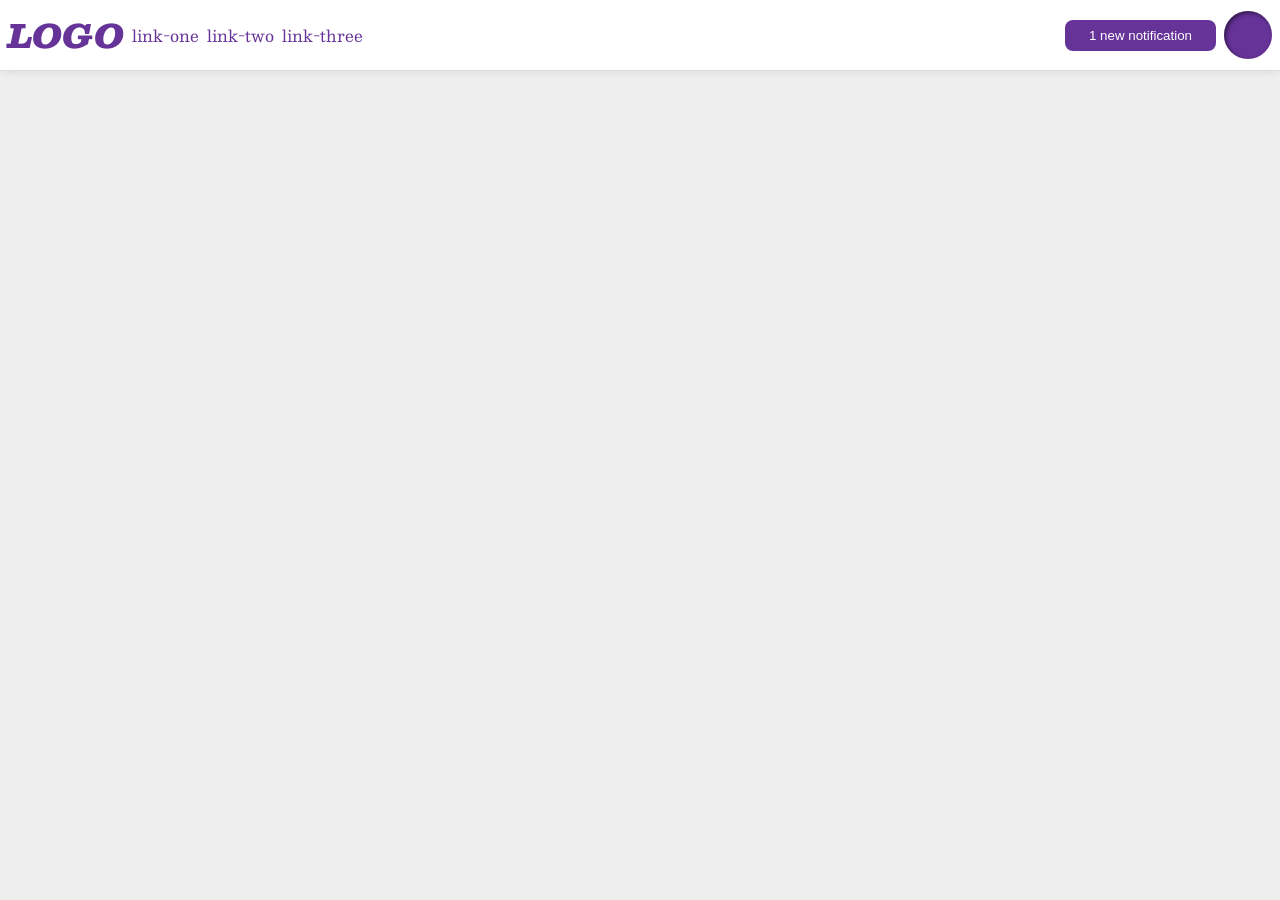
<file: foundations/flex/03-flex-header-2/index.html>
<!DOCTYPE html>
<html lang="en">
  <head>
    <meta charset="UTF-8">
    <meta http-equiv="X-UA-Compatible" content="IE=edge">
    <meta name="viewport" content="width=device-width, initial-scale=1.0">
    <title>Flex Header 2</title>
    <link rel="stylesheet" href="style.css">
  </head>
  <body>
    <div class="header">
      <div class="left">
      <div class="logo">
        LOGO
      </div>
      <ul class="links">
        <li><a href="https://google.com">link-one</a></li>
        <li><a href="https://google.com">link-two</a></li>
        <li><a href="https://google.com">link-three</a></li>
      </ul>
    </div>
    <div class="right">
      <button class="notifications">
        1 new notification
      </button>
      <div class="profile-image"></div>
      </div>
    </div>
  </body>
</html>
</file>
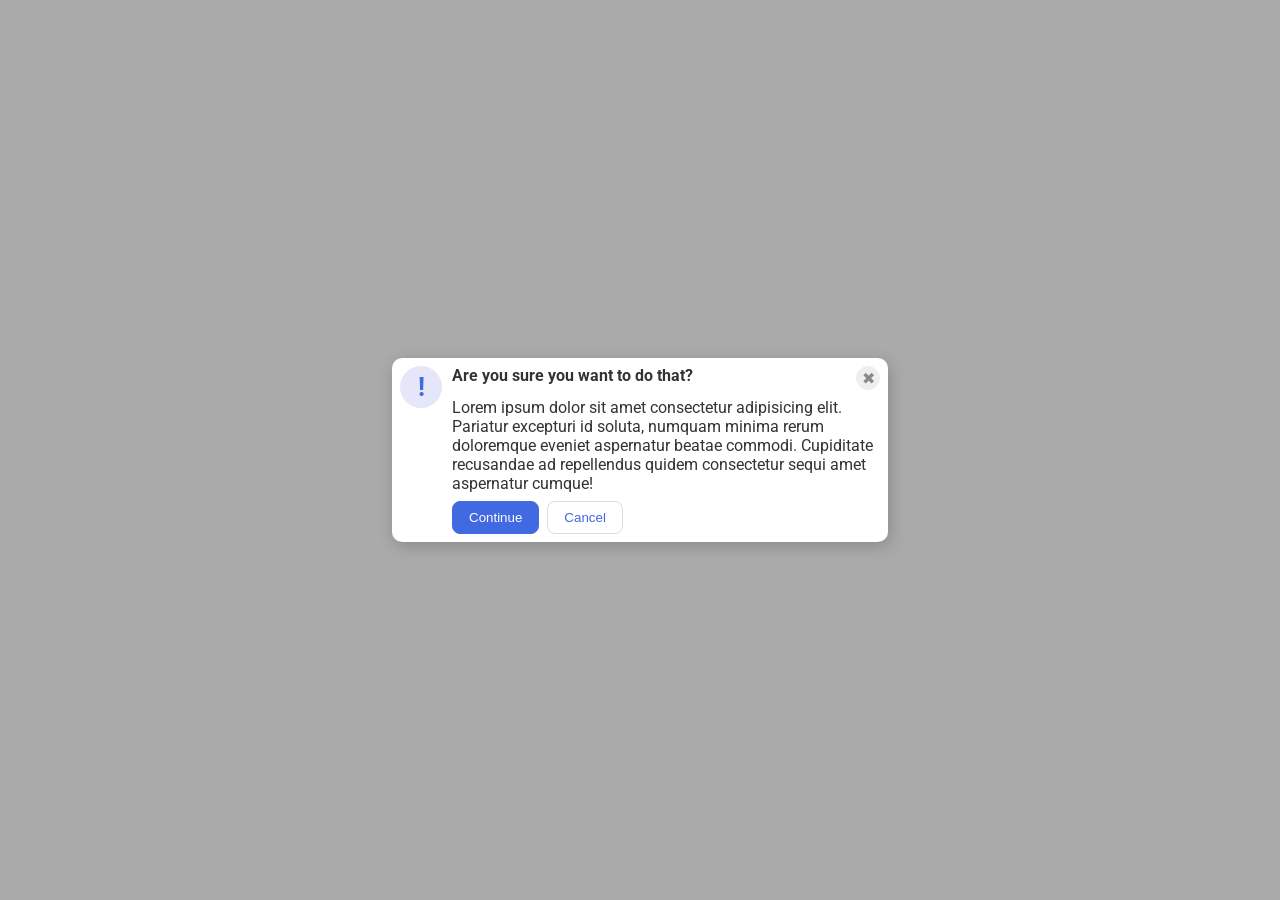
<file: foundations/flex/05-flex-modal/index.html>
<!DOCTYPE html>
<html lang="en">

<head>
  <meta charset="UTF-8">
  <meta http-equiv="X-UA-Compatible" content="IE=edge">
  <meta name="viewport" content="width=device-width, initial-scale=1.0">
  <link rel="stylesheet" href="style.css">
  <title>Modal</title>
</head>

<body>
  <div class="modal">
    <div class="column1">
      <div class="icon">!</div>
    </div>
    <div class="column2">
      <div class="row1">
        <div class="header">Are you sure you want to do that?</div>
        <button class="close-button">✖</button>
      </div>
      <div class="row2">
        <div class="text">Lorem ipsum dolor sit amet consectetur adipisicing elit. Pariatur excepturi id soluta, numquam
          minima rerum doloremque eveniet aspernatur beatae commodi. Cupiditate recusandae ad repellendus quidem
          consectetur sequi amet aspernatur cumque!</div>
      </div>
      <div class="row3">
        <button class="continue">Continue</button>
        <button class="cancel">Cancel</button>
      </div>
    </div>
  </div>
</body>

</html>
</file>
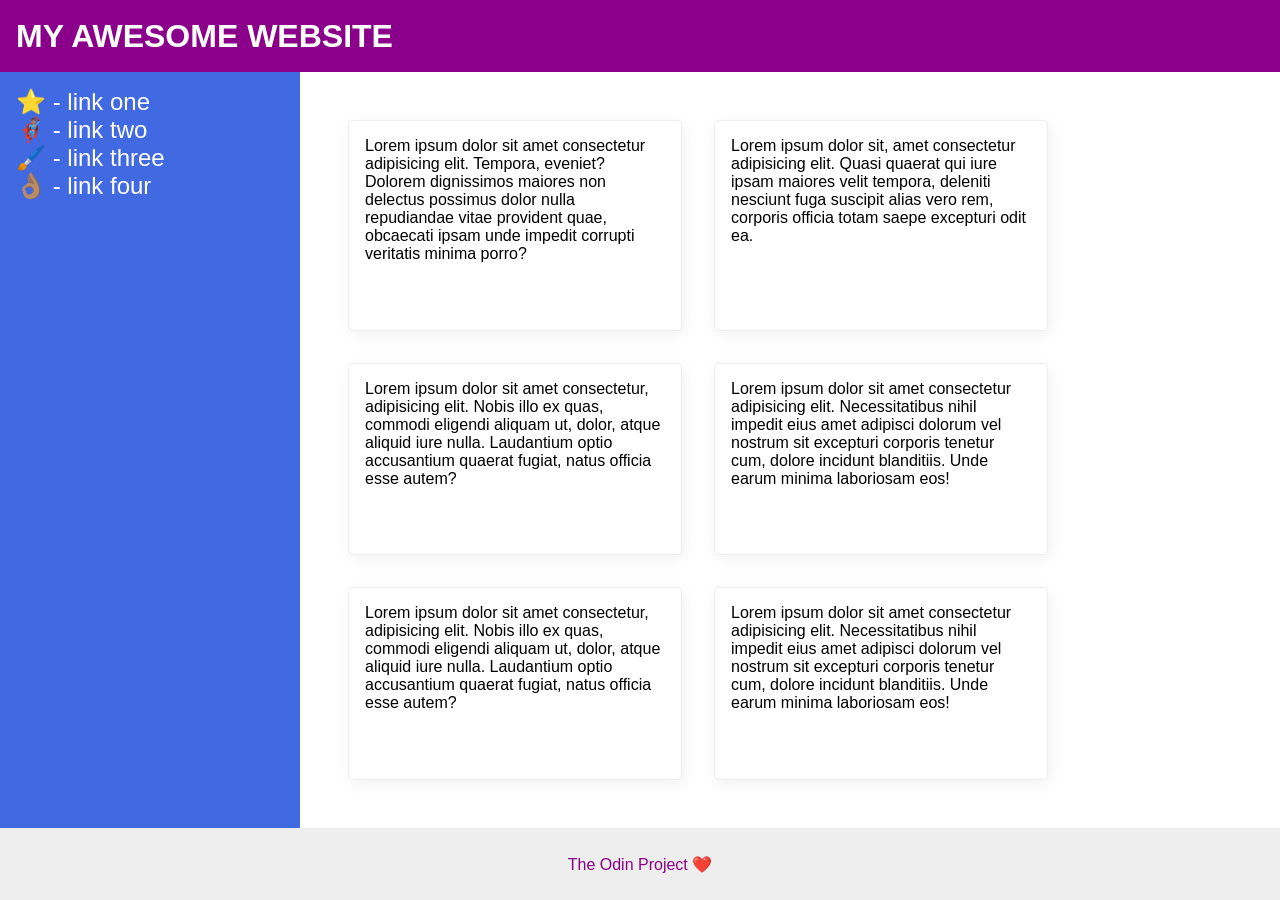
<file: foundations/flex/07-flex-layout-2/index.html>
<!DOCTYPE html>
<html lang="en">

<head>
  <meta charset="UTF-8">
  <meta http-equiv="X-UA-Compatible" content="IE=edge">
  <meta name="viewport" content="width=device-width, initial-scale=1.0">
  <title>The Holy Grail</title>
  <link rel="stylesheet" href="style.css">
</head>

<body>
  <div class="header">MY AWESOME WEBSITE</div>

  <div class="content">
    <div class="sidebar">
      <ul>
        <li><a href="#">⭐ - link one</a></li>
        <li><a href="#">🦸🏽‍♂️ - link two</a></li>
        <li><a href="#">🖌️ - link three</a></li>
        <li><a href="#">👌🏽 - link four</a></li>
      </ul>
    </div>

    <div class="cards">
      <div class="card">Lorem ipsum dolor sit amet consectetur adipisicing elit. Tempora, eveniet? Dolorem dignissimos maiores non delectus possimus dolor nulla repudiandae vitae provident quae, obcaecati ipsam unde impedit corrupti veritatis minima porro?</div>
      <div class="card">Lorem ipsum dolor sit, amet consectetur adipisicing elit. Quasi quaerat qui iure ipsam maiores velit tempora, deleniti nesciunt fuga suscipit alias vero rem, corporis officia totam saepe excepturi odit ea.</div>
      <div class="card">Lorem ipsum dolor sit amet consectetur, adipisicing elit. Nobis illo ex quas, commodi eligendi aliquam ut, dolor, atque aliquid iure nulla. Laudantium optio accusantium quaerat fugiat, natus officia esse autem?</div>
      <div class="card">Lorem ipsum dolor sit amet consectetur adipisicing elit. Necessitatibus nihil impedit eius amet adipisci dolorum vel nostrum sit excepturi corporis tenetur cum, dolore incidunt blanditiis. Unde earum minima laboriosam eos!</div>
      <div class="card">Lorem ipsum dolor sit amet consectetur, adipisicing elit. Nobis illo ex quas, commodi eligendi aliquam ut, dolor, atque aliquid iure nulla. Laudantium optio accusantium quaerat fugiat, natus officia esse autem?</div>
      <div class="card">Lorem ipsum dolor sit amet consectetur adipisicing elit. Necessitatibus nihil impedit eius amet adipisci dolorum vel nostrum sit excepturi corporis tenetur cum, dolore incidunt blanditiis. Unde earum minima laboriosam eos!</div>
    </div>
  </div>

  <div class="footer">The Odin Project ❤️</div>
</body>

</html>
</file>
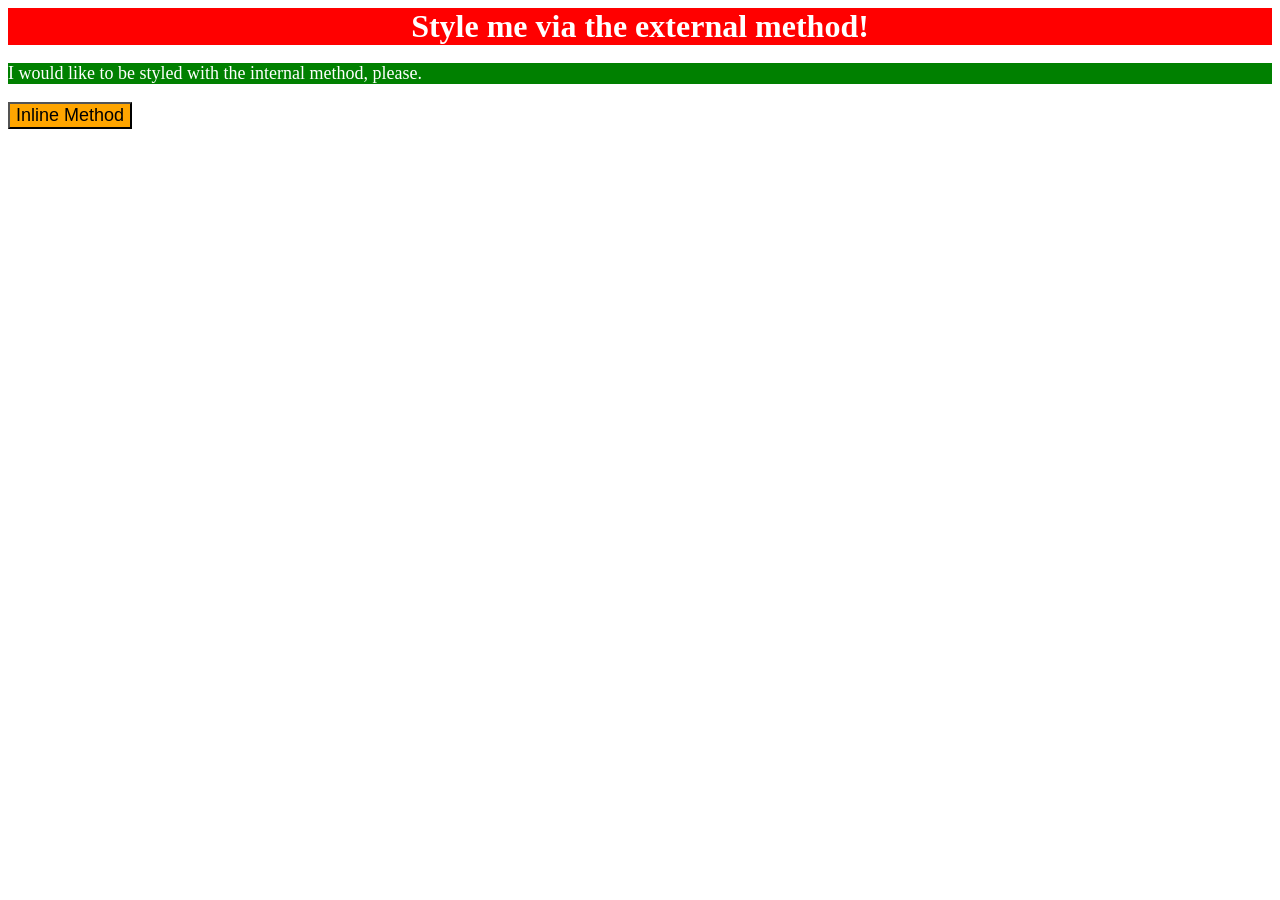
<file: foundations/intro-to-css/01-css-methods/index.html>
<!DOCTYPE html>
<html lang="en">
  <head>
    <meta charset="UTF-8">
    <meta http-equiv="X-UA-Compatible" content="IE=edge">
    <meta name="viewport" content="width=device-width, initial-scale=1.0">
    <title>Methods for Adding CSS</title>
    <link rel="stylesheet" href="styles.css">
    <style>
      p {
        background-color: green;
        color: white;
        font-size: 18px;
      }
    </style>
  </head>
  <body>
    <div>Style me via the external method!</div>
    <p>I would like to be styled with the internal method, please.</p>
    <button style="background-color: orange; font-size: 18px;">Inline Method</button>
  </body>
</html>
</file>
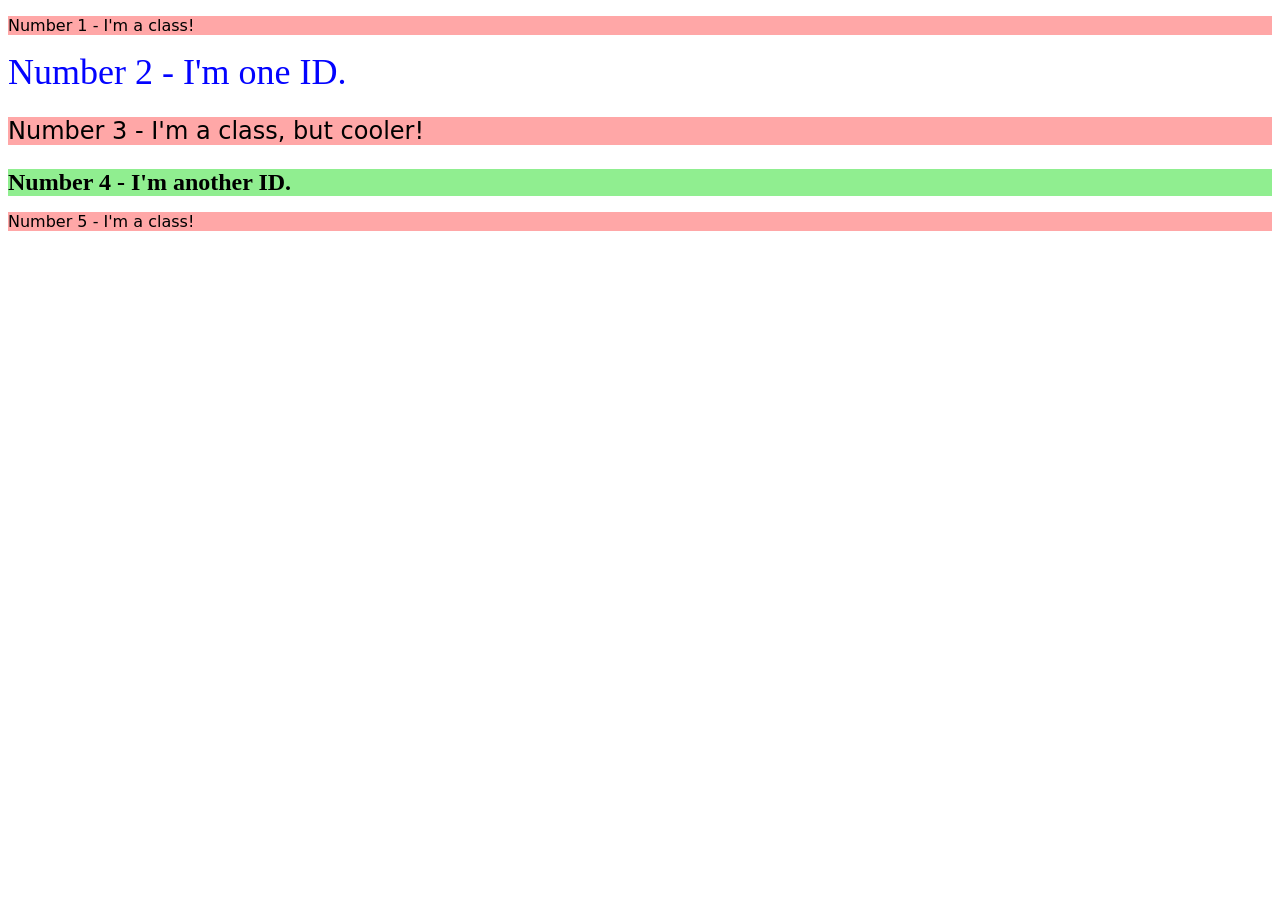
<file: foundations/intro-to-css/02-class-id-selectors/index.html>
<!DOCTYPE html>
<html lang="en">
  <head>
    <meta charset="UTF-8">
    <meta http-equiv="X-UA-Compatible" content="IE=edge">
    <meta name="viewport" content="width=device-width, initial-scale=1.0">
    <title>Class and ID Selectors</title>
    <link rel="stylesheet" href="style.css">
  </head>
  <body>
    <p class="odd-number">Number 1 - I'm a class!</p>
    <div id="second">Number 2 - I'm one ID.</div>
    <p class="odd-number font-size">Number 3 - I'm a class, but cooler!</p>
    <div id="fourth" class="font-size">Number 4 - I'm another ID.</div>
    <p class="odd-number">Number 5 - I'm a class!</p>
  </body>
</html>
</file>
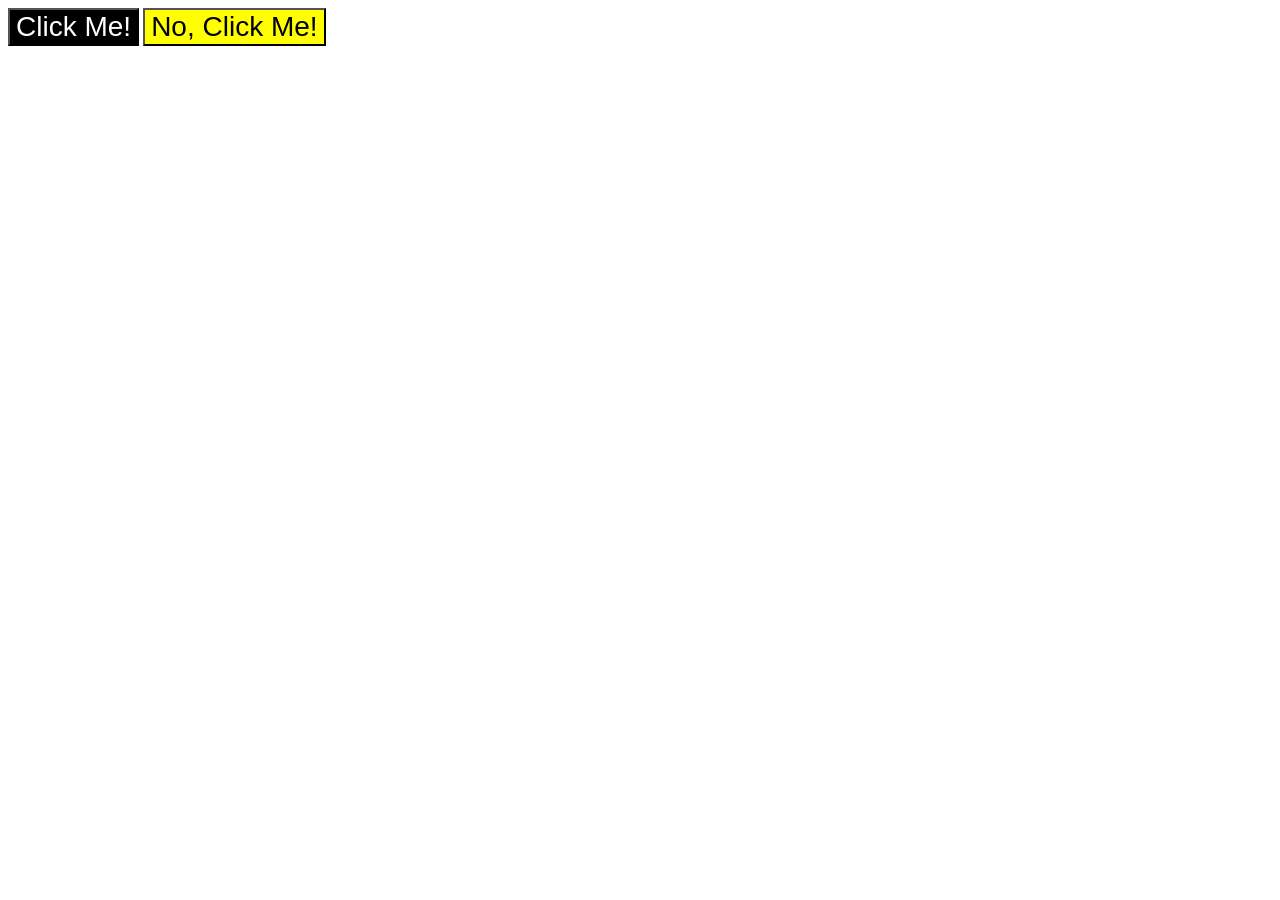
<file: foundations/intro-to-css/03-grouping-selectors/index.html>
<!DOCTYPE html>
<html lang="en">
  <head>
    <meta charset="UTF-8">
    <meta http-equiv="X-UA-Compatible" content="IE=edge">
    <meta name="viewport" content="width=device-width, initial-scale=1.0">
    <title>Grouping Selectors</title>
    <link rel="stylesheet" href="style.css">
  </head>
  <body>
    <button class="first">Click Me!</button>
    <button class="second">No, Click Me!</button>
  </body>
</html>
</file>
<file: foundations/flex/03-flex-header-2/style.css>
/* this is some magical font-importing.  
you'll learn about it later. */
@import url('https://fonts.googleapis.com/css2?family=Besley:ital,wght@0,400;1,900&display=swap');

body {
  margin: 0;
  background: #eee;
  font-family: Besley, serif;
}

.header {
  background: white;
  border-bottom: 1px solid #ddd;
  box-shadow: 0 0 8px rgba(0, 0, 0, .1);
  display: flex;
  justify-content: space-between;
  align-items: center;
  padding: 8px;
}

.profile-image {
  background: rebeccapurple;
  box-shadow: inset 2px 2px 4px rgba(0, 0, 0, .5);
  border-radius: 50%;
  width: 48px;
  height: 48px;
}

.logo {
  color: rebeccapurple;
  font-size: 32px;
  font-weight: 900;
  font-style: italic;
}

button {
  border: none;
  border-radius: 8px;
  background: rebeccapurple;
  color: white;
  padding: 8px 24px;
}

a {
  /* this removes the line under our links */
  text-decoration: none;
  color: rebeccapurple;
}

ul {
  list-style-type: none;
  display: flex;
  margin: 0;
  padding: 0;
  gap: 8px;
}

.left,
.right {
  display: flex;
  align-items: center;
  gap: 8px;
}
</file>
<file: foundations/flex/05-flex-modal/style.css>
@import url('https://fonts.googleapis.com/css2?family=Roboto:wght@400;700&display=swap');

html,
body {
  height: 100%;
}

.header {
  font-weight: bold;
}

body {
  font-family: Roboto, sans-serif;
  margin: 0;
  background: #aaa;
  color: #333;
  /* I'll give you this one for free lol */
  display: flex;
  align-items: center;
  justify-content: center;
}

.modal {
  background: white;
  width: 480px;
  border-radius: 10px;
  box-shadow: 2px 4px 16px rgba(0, 0, 0, .2);
  display: flex;
  padding: 8px;
  gap: 10px;
}

.icon {
  color: royalblue;
  font-size: 26px;
  font-weight: 700;
  background: lavender;
  width: 42px;
  height: 42px;
  border-radius: 50%;
  display: flex;
  align-items: center;
  justify-content: center;
  flex-shrink: 0;
}

.close-button {
  background: #eee;
  border-radius: 50%;
  color: #888;
  font-weight: 400;
  font-size: 16px;
  height: 24px;
  width: 24px;
  display: flex;
  align-items: center;
  justify-content: center;
  border: 1px solid #eee;
  padding: 0;
}

button {
  cursor: pointer;
  padding: 8px 16px;
  border-radius: 8px;
}

button.continue {
  background: royalblue;
  border: 1px solid royalblue;
  color: white;
}

button.cancel {
  background: white;
  border: 1px solid #ddd;
  color: royalblue;
}

.column1,
.column2 {
  display: flex;
  flex-direction: column;
   gap: 8px;
}

.row1,
.row3 {
  display: flex;
}

.row1 {
  justify-content: space-between;
}

.row3{
     gap: 8px;
}
</file>
<file: foundations/flex/07-flex-layout-2/style.css>
body {
  font-family: -apple-system, BlinkMacSystemFont, 'Segoe UI', Roboto, Oxygen, Ubuntu, Cantarell, 'Open Sans', 'Helvetica Neue', sans-serif;
  margin: 0;
  min-height: 100vh;
  display: flex;
  flex-direction: column;
}

.header {
  height: 72px;
  background: darkmagenta;
  color: white;
  font-size: 32px;
  font-weight: 900;
  display: flex;
  align-items: center;
  padding-left: 16px;
}

.content {
  flex: 1;
  display: flex;
}

.sidebar {
  width: 300px;
  background: royalblue;
  box-sizing: border-box;
  padding: 16px;
  flex-shrink: 0;
}

ul {
  margin: 0;
  padding: 0;
    list-style-type: none;
}

a {
  text-decoration: none;
  color: white;
  font-size: 24px;
}

.cards {
  display: flex;
  flex-wrap: wrap;
  padding: 48px;
  gap: 32px;
}

.card {
  border: 1px solid #eee;
  box-shadow: 2px 4px 16px rgba(0, 0, 0, .06);
  border-radius: 4px;
  width: 300px;
  padding: 16px;
}

.footer {
  height: 72px;
  background: #eee;
  color: darkmagenta;
  display: flex;
  justify-content: center;
  align-items: center;
}
</file>
<file: foundations/intro-to-css/01-css-methods/styles.css>
div {
    background-color: red;
    color: white;
    font-size: 32px;
    text-align: center;
    font-weight: bold;
}
</file>
<file: foundations/intro-to-css/02-class-id-selectors/style.css>
/* Add CSS Styling */
.odd-number{
    background-color: rgb(255, 167, 167);
    font-family: Verdana, "Dejavu Sans", sans-serif;
}

.font-size{
    font-size: 24px;
}

#second{
    color: #0303ff;
    font-size: 36px;
}

#fourth{
    background-color: lightgreen;
    font-weight: bold;
}
</file>
<file: foundations/intro-to-css/03-grouping-selectors/style.css>
/* Add CSS Styling */
.first{
    background-color: black;
    color: white;
}

.second{
    background-color: #ffff00;
}

.first,
.second{
    font-size: 28px;
    font-family: Helvetica, "Times New Roman", sans-serif;
}
</file>
